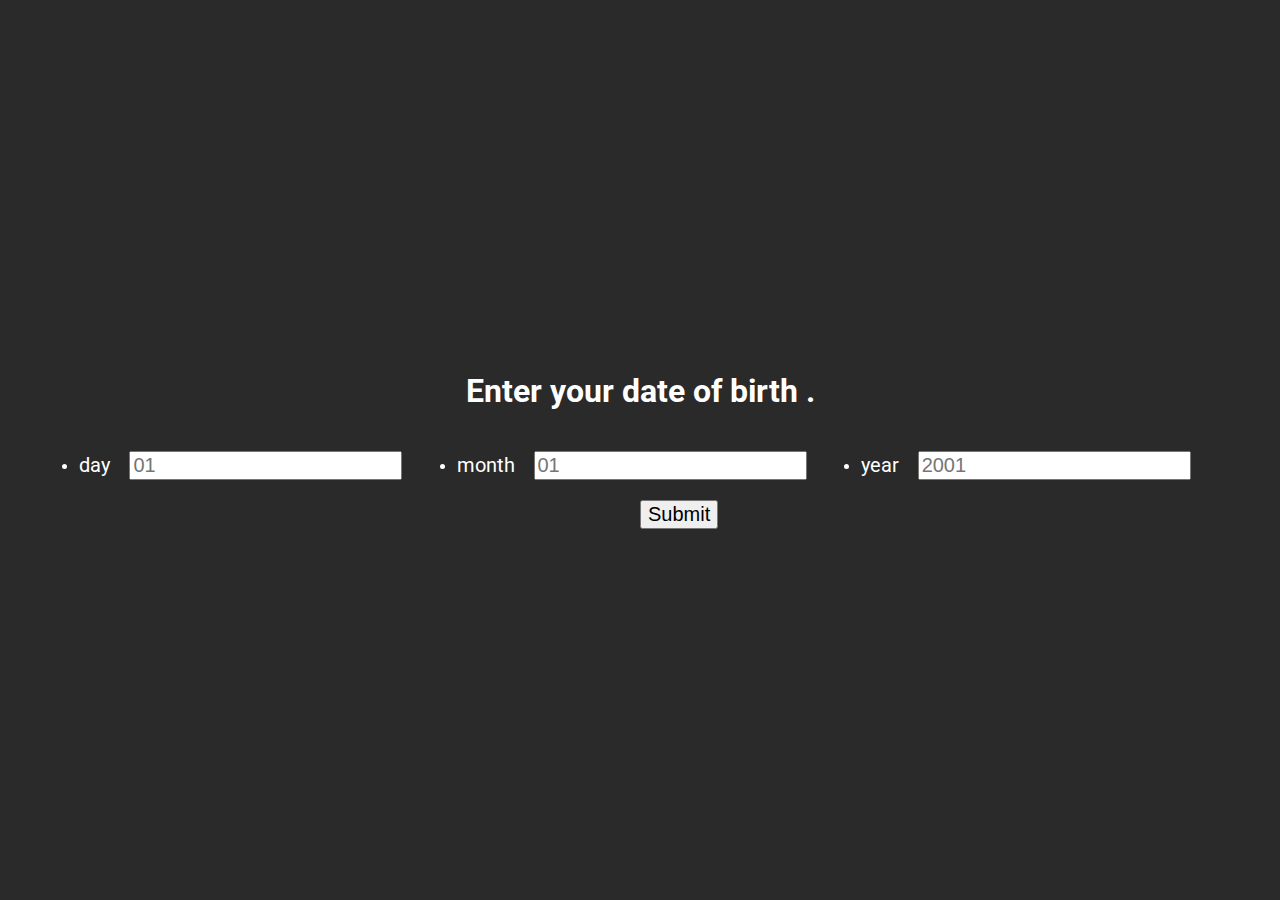
<file: 1 birthday finder/index.html>
<!DOCTYPE html>
<html lang="en">
<head>
    <meta charset="UTF-8">
    <meta http-equiv="X-UA-Compatible" content="IE=edge">
    <meta name="viewport" content="width=device-width, initial-scale=1.0">
    <link rel="stylesheet" href="style.css">
    <link rel="stylesheet" href="https://cdnjs.cloudflare.com/ajax/libs/font-awesome/5.15.3/css/all.min.css" integrity="sha512-iBBXm8fW90+nuLcSKlbmrPcLa0OT92xO1BIsZ+ywDWZCvqsWgccV3gFoRBv0z+8dLJgyAHIhR35VZc2oM/gI1w==" crossorigin="anonymous" />
    <title>BirthDay</title>
</head>
<body>
 
   <h1>Enter your date of birth .<i class="fa fa-heart"></i></h1>
   <form id="form">
      <li> <label for="day">day</label>
       <input type="text" id="day" name="day" placeholder="01"></li>
       <li> <label for="month">month</label>
       <input type="text" id="month" name="month" placeholder="01"></li>
       <li><label for="year">year</label>
       <input type="text" id="year" name="year" placeholder="2001"></li>
      
       <input  class="tc"type="submit">
   </form>
   <div class="result" id="res"></div>
<script src="script.js"></script>
</body>
</html>
</file>
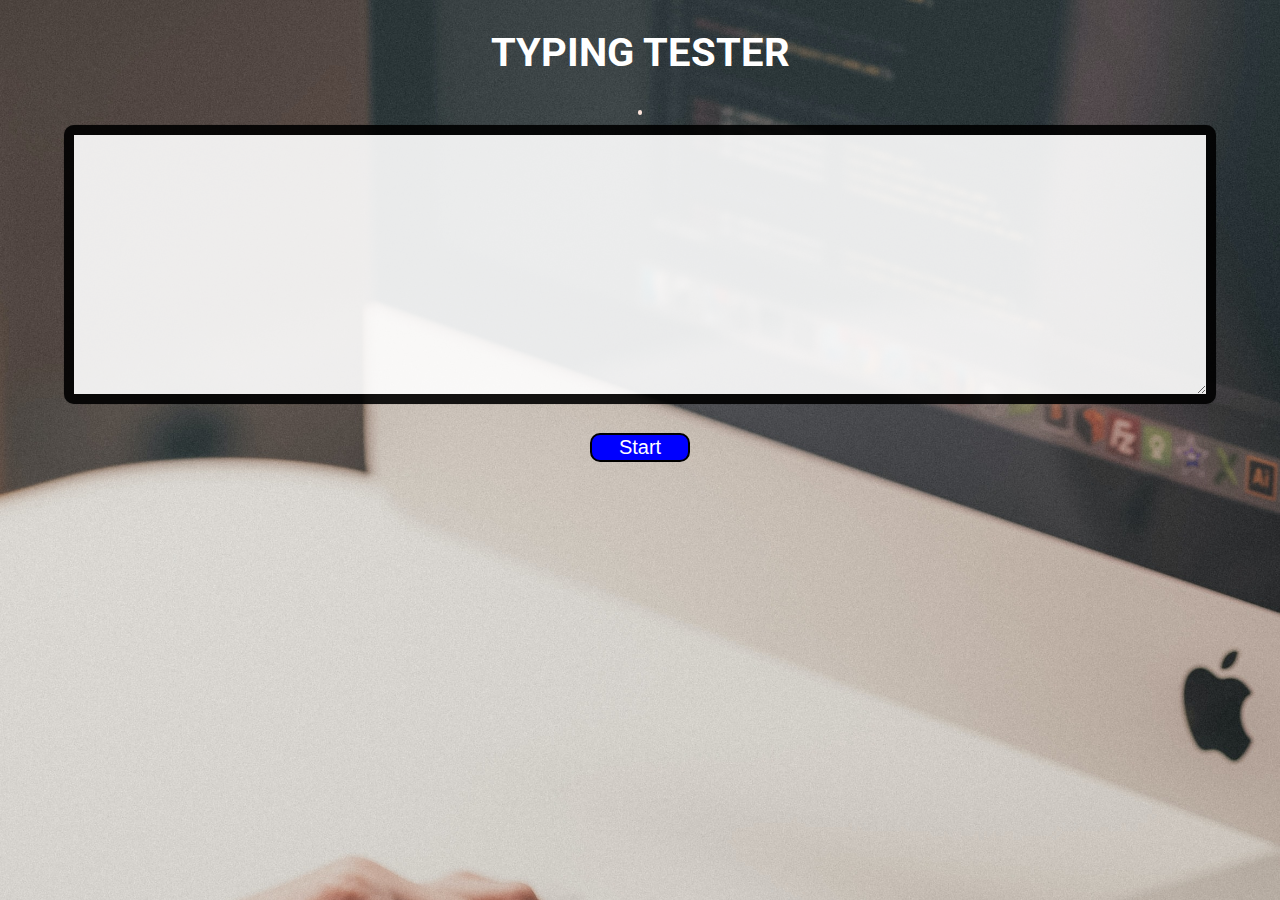
<file: 2-typing test/index.html>
<!DOCTYPE html>
<html lang="en">
<head>
    <meta charset="UTF-8">
    <meta http-equiv="X-UA-Compatible" content="IE=edge">
    <meta name="viewport" content="width=device-width, initial-scale=1.0">
    <link rel="stylesheet" href="style.css">
    <link rel="stylesheet" href="https://cdnjs.cloudflare.com/ajax/libs/font-awesome/5.15.3/css/all.min.css" integrity="sha512-iBBXm8fW90+nuLcSKlbmrPcLa0OT92xO1BIsZ+ywDWZCvqsWgccV3gFoRBv0z+8dLJgyAHIhR35VZc2oM/gI1w==" crossorigin="anonymous" />
    <title>TYPING TEST</title>
</head>
<body>
 
   <h1 class ="heading">TYPING TESTER <i class="fa fa-heart"></i> </h1><span id="time"></span>

<div class="message"></div>
<textarea name="words"  cols="120" rows="10" disabled></textarea>
<br>
<button type="button">Start</button>
<script>


</script>






   <script src="script.js"></script>
</body>
</html>
</file>
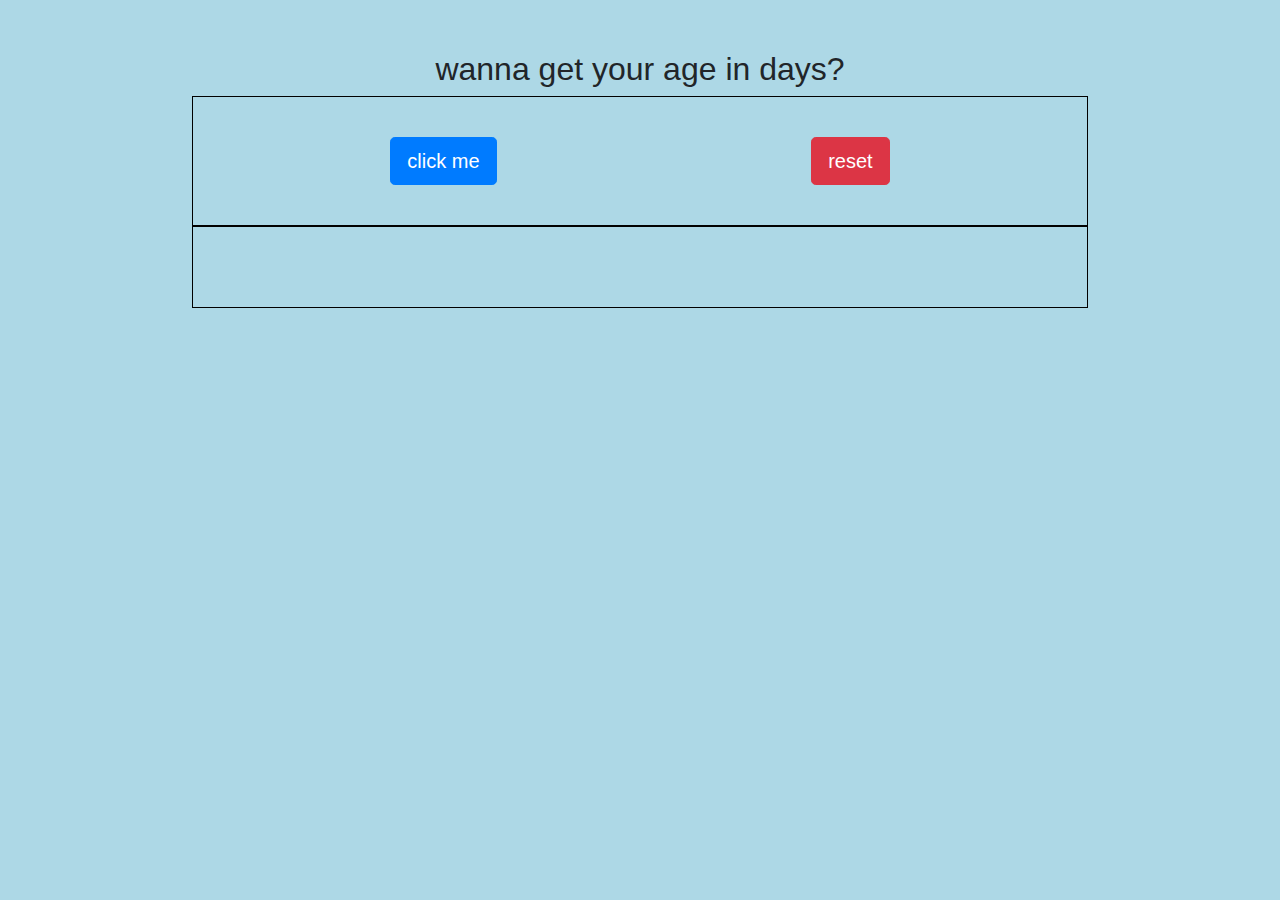
<file: challenge1/index.html>
<html lang="en">
<head>
    <meta charset="UTF-8">
    <meta name="viewport" content="width=device-width, initial-scale=1.0">
    <title>Document</title>
   
    <link rel="stylesheet" href="https://stackpath.bootstrapcdn.com/bootstrap/4.4.1/css/bootstrap.min.css" type="text/css">
    <link rel="stylesheet" href="style.css" type="text/css">
</head>
<body>
    <div class="container-1">
        <h2>wanna get your age in days? </h2>
        <div class="flexbox-container-1">
            <div>
                <button class="btn btn-primary btn-lg" onclick="agefinder()">click me</button>
            </div>
            <div>
                <button class="btn btn-danger btn-lg" onclick="reset()">reset</button>
            </div>









        </div>
        <div class="flexbox-container-1">
            <div id ="flexbox-result"></div>
        </div>









    </div>

    <script src="javascript.js"></script>
    
</body>
</html>
</file>
<file: 1 birthday finder/style.css>
@import url('https://fonts.googleapis.com/css2?family=Roboto&display=swap');




*{
    box-sizing: border-box;
}

body{
    background-color:#2a2a2a;
    height:100vh;
    display:flex;
    flex-direction: column;
    justify-content: center;
    align-items: center;
    overflow: hidden;
    margin:0;
    font-family: 'Roboto', sans-serif;
    color:white;
}

form{
    
     display:flex;
     flex-wrap:wrap;
     justify-content: space-between;
    padding:10px;
}
form label{
    
    font-size: 20px;
}
form input{
    margin:10px;
    margin-left: 15px;
    font-size: 20px;

}

.tc{
    margin-left: 50%;
    
text-align: center;
}
</file>
<file: 2-typing test/style.css>
@import url('https://fonts.googleapis.com/css2?family=Roboto&display=swap');




*{
    box-sizing: border-box;
}

body{
    background-image: url('ilya-pavlov-IcclLmLQuw8-unsplash.jpg');
    background-size: cover;
    background-repeat: no-repeat;
    
    height:100vh;
    display:flex;
    flex-direction: column;

    align-items: center;
    overflow: scroll;
    margin:0;
    font-family: 'Roboto', sans-serif;
}

h1 ,.message {
    color: blue;
    padding:0.19vw;
}
button {
    font-size: 20px;
    cursor: pointer;
    background-color:blue;
    COLOR:WHITE;
    border-radius: 10px;
    border: 2px solid black;
    width:100px;
}

textarea{
    background-color:white;
    opacity: 0.9;
    box-shadow: 0 0 1px rgba(0,0,0,0.5);
     border:10px solid black;
     border-radius: 10px;
     width:90vw;
     margin: 10px 10px 10px 10px;
     font-size: 20px;
     min-height: 30vh;
     overflow: scroll;
}
textarea ::click{
    opacity:1;
}
.fa{
  color: blue;  
}

.heading,#time{
    font-size: 40px;
    color: white;
}
#time{
    margin-bottom:5px;
}
.message{
    background-color:rgb(252, 228, 218);
    border-radius:20px;
}
</file>
<file: challenge1/style.css>
body{
    background-color: lightblue;
}


.container-1{width:70%;
    margin:auto ;
    text-align: center;
    padding-top: 50px;
    

}

.flexbox-container-1{
    display:flex;
    padding:40px;
    border:1px solid black ;
    justify-content: space-around;



}
</file>
